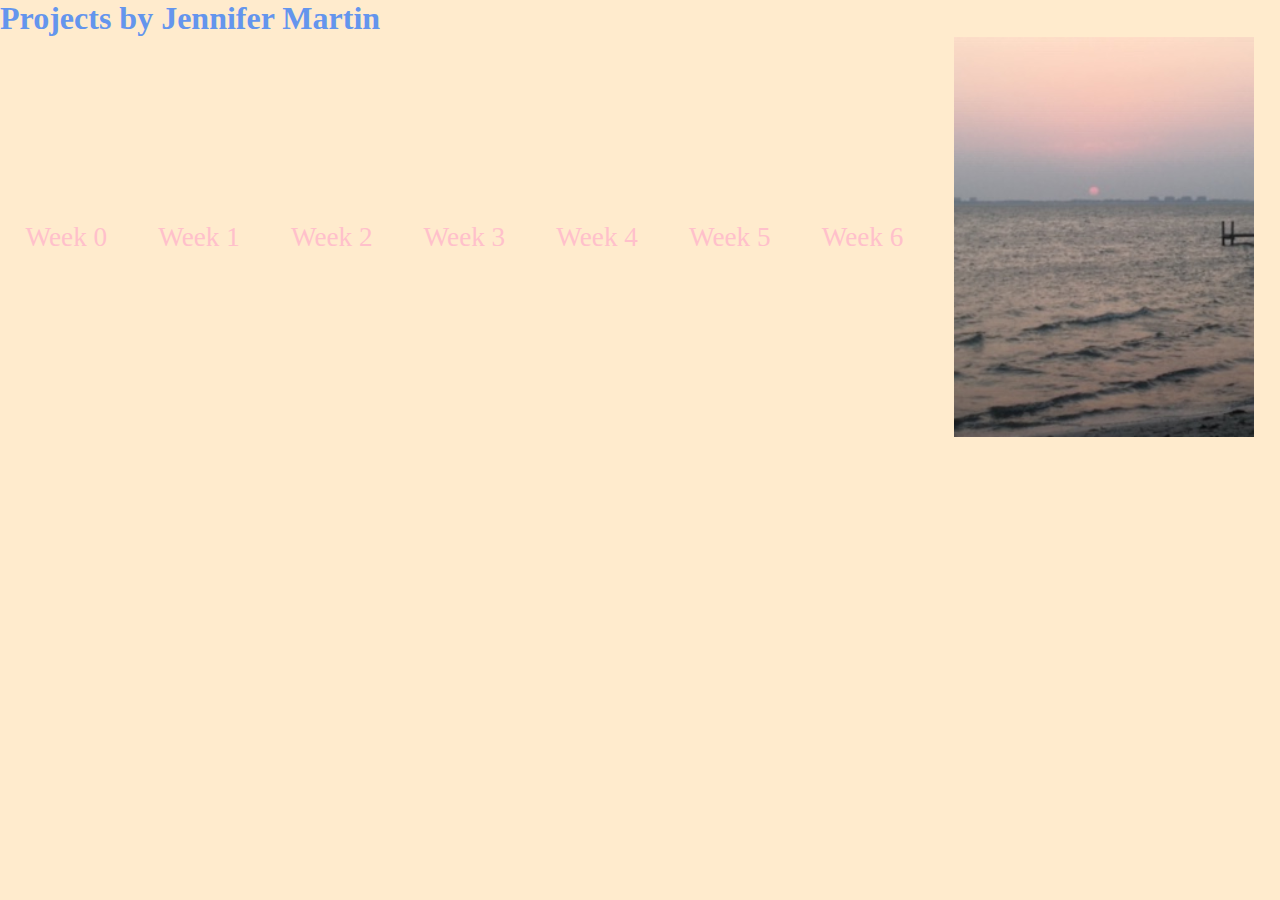
<file: week0hw/index.html>
<!DOCTYPE html>
<html>
<head>
<title> Jennifer Martin </title>
<!--This is the link to the stylesheet-->
<link rel="stylesheet" type="text/css" href="css/style.css">
</head>
    
<body style="background-color: blanchedalmond;">
    
<h1 style="color: cornflowerblue;">Projects by Jennifer Martin</h1>
    <ul>
        
    <li><a href="index.html">Week 0</a></li>
        <a href="../week1hw/index.html">Week 1</a></li>
        <li><a href="week2">Week 2</a></li>
        <li><a href="week3">Week 3</a></li>
        <li><a href="week4">Week 4</a></li>
        <li><a href="week5">Week 5</a></li>
        <li><a href="week6">Week 6</a></li>
        <img src="images/bayview.JPG" width="300">
   
    
</body>




</html>
</file>
<file: week0hw/css/style.css>
/* css style sheet week0*/
* {
    padding: 0;
    margin: 0;
    box-sizing: border-box;
}
header{
    
    background-color: antiquewhite;
}
a {
    text-decoration: none;
    color: pink;
    font-size: 1.7rem;
    font-style: cursive;
}
ul {
    min-height: 10vh;
    display:flex;
    justify-content: space-around;
    align-items: center;
    list-style: none;
    
}
</file>
